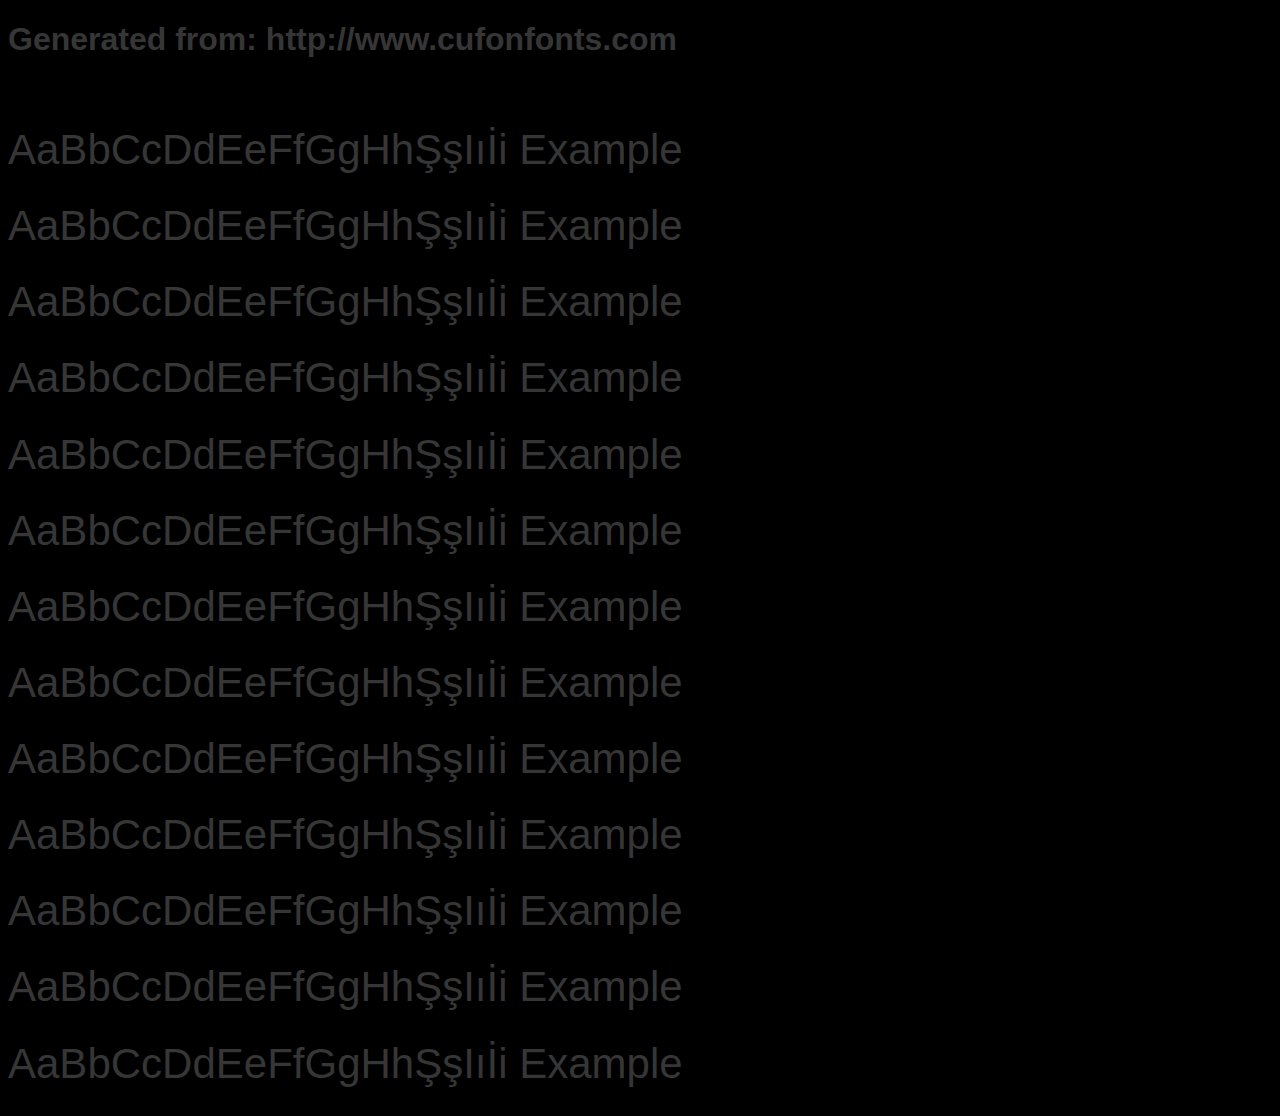
<file: example.html>
<!DOCTYPE html>
<html xmlns="http://www.w3.org/1999/xhtml">
<head>
    <meta http-equiv="Content-Type" content="text/html; charset=utf-8"/>
    <link rel="stylesheet" type="text/css"
          href="style.css"/>
</head>

<body>

<h1>Generated from: http://www.cufonfonts.com</h1><br/>
<h1 style="font-family:'SST Roman';font-weight:normal;font-size:42px">AaBbCcDdEeFfGgHhŞşIıİi Example</h1>
<h1 style="font-family:'SST Condensed';font-weight:normal;font-size:42px">AaBbCcDdEeFfGgHhŞşIıİi Example</h1>
<h1 style="font-family:'SST Italic';font-weight:normal;font-size:42px">AaBbCcDdEeFfGgHhŞşIıİi Example</h1>
<h1 style="font-family:'SST Light';font-weight:normal;font-size:42px">AaBbCcDdEeFfGgHhŞşIıİi Example</h1>
<h1 style="font-family:'SST Light Italic';font-weight:normal;font-size:42px">AaBbCcDdEeFfGgHhŞşIıİi Example</h1>
<h1 style="font-family:'SST Medium';font-weight:normal;font-size:42px">AaBbCcDdEeFfGgHhŞşIıİi Example</h1>
<h1 style="font-family:'SST Condensed Medium';font-weight:normal;font-size:42px">AaBbCcDdEeFfGgHhŞşIıİi Example</h1>
<h1 style="font-family:'SST Medium Italic';font-weight:normal;font-size:42px">AaBbCcDdEeFfGgHhŞşIıİi Example</h1>
<h1 style="font-family:'SST Bold';font-weight:normal;font-size:42px">AaBbCcDdEeFfGgHhŞşIıİi Example</h1>
<h1 style="font-family:'SST Condensed Bold';font-weight:normal;font-size:42px">AaBbCcDdEeFfGgHhŞşIıİi Example</h1>
<h1 style="font-family:'SST Bold Italic';font-weight:normal;font-size:42px">AaBbCcDdEeFfGgHhŞşIıİi Example</h1>
<h1 style="font-family:'SST Heavy';font-weight:normal;font-size:42px">AaBbCcDdEeFfGgHhŞşIıİi Example</h1>
<h1 style="font-family:'SST Heavy Italic';font-weight:normal;font-size:42px">AaBbCcDdEeFfGgHhŞşIıİi Example</h1>


</body>
</html>
</file>
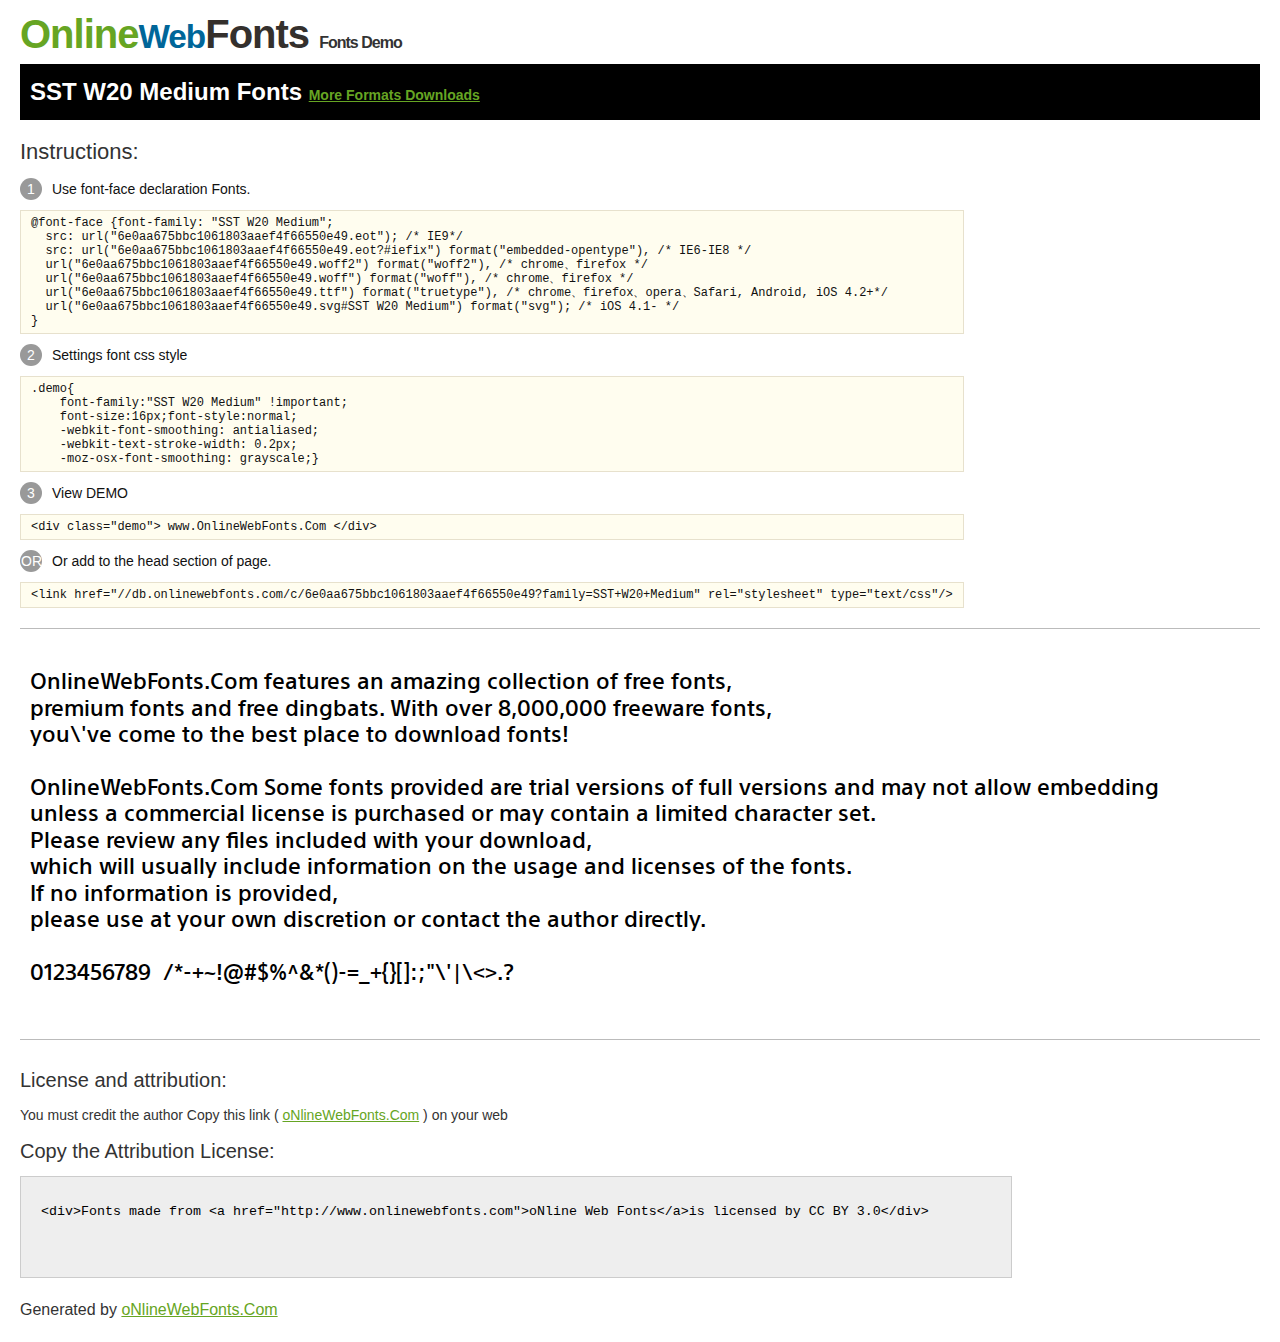
<file: SSTW20Medium/@font-face/Demo.html>
<!DOCTYPE html>
<html>
<head>
<meta charset="utf-8"/>
<title>SST W20 Medium Font - OnlineWebFonts.COM</title>
<style type="text/css">
@font-face {font-family: "SST W20 Medium";
  src: url("6e0aa675bbc1061803aaef4f66550e49.eot"); /* IE9*/
  src: url("6e0aa675bbc1061803aaef4f66550e49.eot?#iefix") format("embedded-opentype"), /* IE6-IE8 */
  url("6e0aa675bbc1061803aaef4f66550e49.woff2") format("woff2"), /* chrome、firefox */
  url("6e0aa675bbc1061803aaef4f66550e49.woff") format("woff"), /* chrome、firefox */
  url("6e0aa675bbc1061803aaef4f66550e49.ttf") format("truetype"), /* chrome、firefox、opera、Safari, Android, iOS 4.2+*/
  url("6e0aa675bbc1061803aaef4f66550e49.svg#SST W20 Medium") format("svg"); /* iOS 4.1- */
}
*{margin:0;padding:0;list-style:none;}pre{border:solid 1px #e7e1cd;background-color:#fffdef;overflow:auto;font-size:12px;line-height:14px;margin-top:10px;margin-right:0;margin-bottom:10px;margin-left:0;padding-top:5px;padding-right:10px;padding-bottom:5px;padding-left:10px;}.demo pre{color:#000;line-height: 1.2em;font-family:"SST W20 Medium"!important;font-size:22px;background-color:#FFF;border-top-width:0px;border-right-width:0px;border-bottom-width:0px;border-left-width:0px;}body{font-family:sans-serif;line-height:1.5;font-size:16px;padding:20px;color:#333;}:hover,:before,:after{-webkit-transition:all 0.1s ease-in;-moz-transition:all 0.1s ease-in;-ms-transition:all 0.1s ease-in;-o-transition:all 0.1s ease-in;transition:all 0.1s ease-in;}*{-moz-box-sizing:border-box;-webkit-box-sizing:border-box;box-sizing:border-box;margin:0;padding:0;}a{color:#66A523;}h1.logo{font-size:40px;letter-spacing:-1px;margin-top:-16px;}h1.logo strong{font-size:16px;font-family:sans-serif;color:#333;}h1.logo a{color:#34302d;text-decoration:none;}h1.logo a span{color:#66A523;}h1.logo a small{color:#006699;}.info{float:left;font-size:14px;margin-top:15px;}.info ul{margin-left:0px;color:#111;margin-bottom:20px;}.info .exs{font-size:12px;color:#666;margin-left:35px;display:block;}.info ul li{margin-top:10px;list-style:none;}.info .numno{color:#fff;border-radius:20px;padding:1px;display:inline-block;width:22px;height:22px;text-align:center;margin-right:10px;background-color:#999999;}.info ul strong{font-weight:normal;color:#000;}.info .inst{font-size:22px;margin-bottom:10px;}.demo{float:left;width:100%;height:auto;border-top-width:1px;border-top-style:solid;border-top-color:#bbb;border-bottom-width:1px;border-bottom-style:solid;border-bottom-color:#bbb;padding-bottom:10px;}.demo .demo_svg{float:left;height:auto;width:100px;margin-right:5px;margin-left:5px;margin-bottom:10px;}.demo .demo_svg i{float:left;height:80px;width:80px;text-align:center;font-size:40px;margin-left:10px;line-height:80px;color:#777;}.demo .demo_svg .code{float:left;height:20px;width:100%;overflow:hidden;text-align:center;line-height:20px;font-size:11px;color:#666;}.demo .demo_svg .txt{float:left;height:20px;width:100%;font-size:11px;text-align:center;white-space:nowrap;overflow:hidden;line-height:20px;}.demo .demo_svg:hover i{font-size:60px;color:#333;}.by{padding-top:15px;float:left;width:100%;margin-top:10px;margin-right:0;margin-bottom:10px;margin-left:0;}.by{margin-bottom:10px;font-size:20px;}.by .attr{font-size:14px;color:#333;padding-top:10px;padding-bottom:10px;}textarea{width:80%;height:auto;border:1px solid #CCC;resize:none;background:#EEE;padding:20px;float:left;margin-top:10px;line-height:30px;}#footer{float:left;width:100%;margin-top:10px;padding-bottom:20px;}h2{background-color:#000;padding-top:10px;padding-bottom:10px;padding-left:10px;color:#FFF;}
</style>
</head>
<body>
<h1 class="logo"> <a href="http://www.onlinewebfonts.com/"> <span>Online</span><small>Web</small>Fonts</a> <strong>Fonts Demo</strong></h1>
<h2>
SST W20 Medium Fonts <a style="font-size:14px;" href="http://www.onlinewebfonts.com/download/6e0aa675bbc1061803aaef4f66550e49" target="_blank">More Formats Downloads</a></h2>
<div class="info">
  <div class="inst">Instructions:</div>
  <ul>
    <li>
      <p> <span class="numno">1</span>Use font-face declaration Fonts.<br />
        <span class="exs">
        <pre>
@font-face {font-family: "SST W20 Medium";
  src: url("6e0aa675bbc1061803aaef4f66550e49.eot"); /* IE9*/
  src: url("6e0aa675bbc1061803aaef4f66550e49.eot?#iefix") format("embedded-opentype"), /* IE6-IE8 */
  url("6e0aa675bbc1061803aaef4f66550e49.woff2") format("woff2"), /* chrome、firefox */
  url("6e0aa675bbc1061803aaef4f66550e49.woff") format("woff"), /* chrome、firefox */
  url("6e0aa675bbc1061803aaef4f66550e49.ttf") format("truetype"), /* chrome、firefox、opera、Safari, Android, iOS 4.2+*/
  url("6e0aa675bbc1061803aaef4f66550e49.svg#SST W20 Medium") format("svg"); /* iOS 4.1- */
}
</pre>
      </span> 
    </li>
    <li>
      <p> <span class="numno">2</span>Settings font css style <br />
      <span class="exs">
<pre>
.demo{
    font-family:"SST W20 Medium" !important;
    font-size:16px;font-style:normal;
    -webkit-font-smoothing: antialiased;
    -webkit-text-stroke-width: 0.2px;
    -moz-osx-font-smoothing: grayscale;}
</pre>
      </span> 
    </li>
    <li>
      <p> <span class="numno">3</span>View DEMO <br />
      <span class="exs"><pre>
&lt;div class="demo"&gt; www.OnlineWebFonts.Com &lt;/div&gt;
</pre></span> 
    </li>
    <li>
      <p> <span class="numno">OR</span>Or add to the head section of page. <br />
      <span class="exs"><pre>
&lt;link href="//db.onlinewebfonts.com/c/6e0aa675bbc1061803aaef4f66550e49?family=SST+W20+Medium" rel="stylesheet" type="text/css"/&gt;
</pre></span> 
    </li>
  </ul>
</div>
<div class="demo">
<pre>

OnlineWebFonts.Com features an amazing collection of free fonts,
premium fonts and free dingbats. With over 8,000,000 freeware fonts, 
you\'ve come to the best place to download fonts! 

OnlineWebFonts.Com Some fonts provided are trial versions of full versions and may not allow embedding 
unless a commercial license is purchased or may contain a limited character set. 
Please review any files included with your download, 
which will usually include information on the usage and licenses of the fonts. 
If no information is provided, 
please use at your own discretion or contact the author directly. 

0123456789  /*-+~!@#$%^&*()-=_+{}[]:;"\'|\<>.?

</pre>
</div>

<div class="by">
<div class="by_title">License and attribution:</div>
<div class="attr">You must credit the author Copy this link ( <a href="http://www.onlinewebfonts.com" target="_blank">oNlineWebFonts.Com</a> ) on your web </div><div class="usetitle">Copy the Attribution License:</div>
<textarea onclick="this.focus();this.select();">&lt;div&gt;Fonts made from &lt;a href="http://www.onlinewebfonts.com"&gt;oNline Web Fonts&lt;/a&gt;is licensed by CC BY 3.0&lt;/div&gt;</textarea>
</div>
<div id="footer">
    <div>Generated by <a href="http://www.onlinewebfonts.com" target="_blank">oNlineWebFonts.Com</a></div>
</div>
</body>
</html>
</file>
<file: style.css>
@font-face {font-family: "SSTW20-Medium"!important; src: url("fonts/SSTW20Medium/SSTW20Medium.ttf")!important;
}
@font-face {
  font-family: 'SST Roman';
  font-style: normal;
  font-weight: normal;
  src: local('SST Roman'), url('fonts/SSTRg.woff') format('woff');
  }
  

  @font-face {
  font-family: 'SST Condensed';
  font-style: normal;
  font-weight: normal;
  src: local('SST Condensed'), url('fonts/SSTRgCn.woff') format('woff');
  }
  

  @font-face {
  font-family: 'SST Italic';
  font-style: normal;
  font-weight: normal;
  src: local('SST Italic'), url('fonts/SSTRgIt.woff') format('woff');
  }
  

  @font-face {
  font-family: 'SST Light';
  font-style: normal;
  font-weight: normal;
  src: local('SST Light'), url('fonts/SSTLight.woff') format('woff');
  }
  

  @font-face {
  font-family: 'SST Light Italic';
  font-style: normal;
  font-weight: normal;
  src: local('SST Light Italic'), url('fonts/SSTLightIt.woff') format('woff');
  }
  

  @font-face {
  font-family: 'SST Medium';
  font-style: normal;
  font-weight: normal;
  src: local('SST Medium'), url('fonts/SSTMedium.woff') format('woff');
  }
  

  @font-face {
  font-family: 'SST Condensed Medium';
  font-style: normal;
  font-weight: normal;
  src: local('SST Condensed Medium'), url('fonts/SSTMediumCn.woff') format('woff');
  }
  

  @font-face {
  font-family: 'SST Medium Italic';
  font-style: normal;
  font-weight: normal;
  src: local('SST Medium Italic'), url('fonts/SSTMediumIt.woff') format('woff');
  }
  

  @font-face {
  font-family: 'SST Bold';
  font-style: normal;
  font-weight: normal;
  src: local('SST Bold'), url('fonts/SSTBold.woff') format('woff');
  }
  

  @font-face {
  font-family: 'SST Condensed Bold';
  font-style: normal;
  font-weight: normal;
  src: local('SST Condensed Bold'), url('fonts/SSTBoldCn.woff') format('woff');
  }
  

  @font-face {
  font-family: 'SST Bold Italic';
  font-style: normal;
  font-weight: normal;
  src: local('SST Bold Italic'), url('fonts/SSTBoldIt.woff') format('woff');
  }
  

  @font-face {
  font-family: 'SST Heavy';
  font-style: normal;
  font-weight: normal;
  src: local('SST Heavy'), url('fonts/SSTHeavy.woff') format('woff');
  }
  

  @font-face {
  font-family: 'SST Heavy Italic';
  font-style: normal;
  font-weight: normal;
  src: local('SST Heavy Italic'), url('fonts/SSTHeavyIt.woff') format('woff');
  }


body{
  font-family: "SSTW20-Medium", sans-serif!important;
  background-color: #000000;
}
h1,h2,h3,h4,h5,h6{
  color: #363636;
  font-family:  "SSTW20-Medium", sans-serif!important;
}
p{
  color: #6B6B6B;
}
a{
  text-decoration: none!important;
}
nav{
  color: #A7A7A7;
}
article{
  padding: 0 38px;
}

.clearboth{
  clear: both;
}
#tarja{
    width: 100%;
    height: 30px;
    background: url('imagens/sony-logo-1.png') no-repeat 99% 50% #000000;
}
#tarja-preta-footer{
    width: 100%;
    height: 30px;
    background-color: #000000;
    display: none;
}
/* LISTA SOBRE A NAV PRINCIPAL */
#sobre-topo li a{
  color:#757575;
  font-size: 11px;
  font-family: "SST Medium";
}
#sobre-topo li a:hover{
  color:#0070D1;
}

/* MENU PRINCIPAL */
#lista-topo{
  margin-left: 22%;
}
ul#lista-topo li{
  padding: 0 8px 18px 8px;
  
}
ul#lista-topo li a{
  color: rgb(75, 75, 75);
  font-size: 13px;
  font-family: "SST Medium";
  
}
ul li#selected,ul#lista-topo li:active {
  color: #0072CE!important;
  border-bottom: 3px solid #0172CE;
}
a.selected{
  color: #147ed5!important;
}
ul#lista-topo li a:hover{
  color: #0072CE;
}
.navbar-toggler a{
  color: #363636!important;
  font-size: 0.9em!important;
  font-family: 'SST Medium';
}

/* BANNER */
div#banner{
  width: 100%;
  z-index: 99;
  background: url(imagens/banner-fifa.png) top no-repeat;
  margin: 30px 0 0 0;
  background-size: 100%;
  height: 400px;  
  
}

/* SUB-BANNER 1*/
div.sub-banner {
margin-top: -20px; 
padding: 10px;

box-shadow: 0px 8px 27px 6px rgba(107,107,107,0.55);

}
div.sub-banner h2{
  font-family: "SST Light";
  font-size: 22px;
}
div.sub-banner p{
  font-size: 12px;
}
div.sub-banner a{
  border-radius: 50px;
  background: #0072CE;
  color: #ffffff;

}
div.sub-banner a:hover{
  background: #004a87;
  color: #ffffff;

}
div.sub-banner a, div.sub-banner h2, div.sub-banner p{
  margin: 10px 15px;
}

/* SUB-BANNER 2 */
div.sub-banner-2 {
  padding: 10px;
  height: 160px;
  box-shadow: 0px 8px 27px 6px rgba(107,107,107,0.55);
  
  }
  div.sub-banner-2 h2{
    font-family: "SST Light";
    font-size: 22px;
  }
  div.sub-banner-2 p{
    font-size: 12px;
  }
  div.sub-banner-2 a{
    border-radius: 50px;
    background: #0072CE;
    color: #ffffff;
  
  }
  div.sub-banner-2 a:hover{
    background: #004a87;
    color: #ffffff;
  
  }
  div.sub-banner-2 a, div.sub-banner-2 h2, div.sub-banner-2 p{
    margin: 10px 15px;
  }
/* GRID DE JOGOS */
.card-jogo{
  margin: 10px 0;

}
.card-jogo img{
  height: auto;
  max-width: 100%;
  border-radius: 10px;
  box-sizing: border-box;
  padding: 4px;
}
.card-jogo img:hover{
  -webkit-filter:grayscale(30%);
  filter:grayscale(30%);
  cursor: pointer;
}
.card-jogo img:active{
  border: 2px solid blue;
}
button.veja-mais{
background-color:#ffffff;
color: #0072CE;
border-radius: 20px;
border: none;
padding: 5px 10px;
}
button.veja-mais:hover{
background-color:#dcdcdc!important;
}

/* CAROUSEL */

.carrousel-item{
  width: 300px;
  border-radius: 10px;
  padding: 2px;
}

.carrousel-item:hover{
  
  cursor: pointer!important;
  border: 2px solid blue;
}
.botao-carousel{
   width: 45px;
   height: 45px;
   
  border-radius: 50%;
  padding: 20px;
  
   background-color: rgb(4, 113, 255);
   position: relative;
   z-index: 100;
}

#anterior-seta,#anterior-seta-2{
  margin-right: -10px;
  background: url(imagens/seta-esquerda.png) 12px 15px no-repeat #0070D1;
}
#proximo-seta, #proximo-seta-2{
  margin-left: -10px;
  background: url('imagens/seta-direita\ \(1\).png') center no-repeat #0070D1;
}
.js-carousel--responsive p{
margin: 0;
cursor: pointer;
position: relative;
z-index: -1;

}
  .carousel-1, .carousel-2, .carousel-3, .carousel-4,.carousel-5, .carousel-6, .carousel-7, .carousel-8, .carousel-9,.carousel-10, .carousel-11, .carousel-12{
  width: 350px!important;
  border-radius: 10px;
  padding: 2px;
  margin-left: 0;
  box-sizing: border-box;
  color: #363636;
  display: block;
}  

#carousel-2{
  margin-top: 120px;
}

/* BANNER 2 */
div#banner-1{
  background: url(imagens/fundo-banner.jpg) ;
  max-height: 410px;
}
div#banner-2{
  background: url(imagens/background-banner-2.jpg) right center ;
  max-height: 410px;
}

div#banner-1 img,div#banner-2 img{

margin: 0 0;
width: 350px;
}


/* FOOTER */
footer{
  background: #00439C;
  padding: 95px 160px;
 
  font-family: "SST Medium", sans-serif;
  
}
.footer-logo{
  margin-left: 30px;
}
footer p{
  color: #ffffff;
}
footer ul{
  list-style: none;
  
}
footer ul li{
  margin-top: 8px;
}
footer ul li a{
  color: #ffffff;
  text-decoration: none;
  font-size: 15px;
  
}
footer ul li a:hover{
  color: #7599C8;
  
}
footer h5{
  color: #ffffff;
  font-size: 0.85em;
}
#mundo{
  margin: 0 20px 0 60px;
}

/* MEDIA QUERIES */

  
@media screen and (min-widht: 0px) and (max-width:400px) {
  /* MEDIA BANNER 2 */
  div#banner-1 img,div#banner-2 img {
    width: 120px;
  }
  img.carrousel-item{
    width: 120px;
    padding: 0;
  }
  article{
    padding: 0 10px;
  }
  div.sub-banner-2{
    height: 180px;
  }

  .carousel-1, .carousel-2, .carousel-3, .carousel-4,.carousel-5, .carousel-6, .carousel-7, .carousel-8, .carousel-9,.carousel-10, .carousel-11, .carousel-12{
    margin: 0;
    padding: 0;
  }

  /* footer */
  footer {
    padding: 40px 0;
    font-size: 0.6em;
  }
 .footer-logo{
  margin:0 0;
  
 }
 #logo-footer{
   display: block;
   margin: 0 auto
   ;
 }
 #mundo{
   margin: 25px 20px;
   display: inline-block;
  
 }
 p{
  font-size: 14px;
 }
 #tarja-preta-footer{
   display: block;
 }

  /* MEDIA TARJA PRETA TOPO */
  div#tarja {
    display: none;
    }
}


@media screen and (min-widht: 400px) and (max-width: 770px) {
    /* MEDIA ARTICLE */
    article{
      padding: 0 10px;
    }
  /* MEDIA TARJA PRETA TOPO */
    div#tarja {
    display: none;
    }
    /* MEDIA CAROUSEL */
    img.carrousel-item{
      width: 120px;
      padding: 0;
    }
    .glider-slide{
      min-width: 140px!important;
    }
    .carousel-1, .carousel-2, .carousel-3, .carousel-4,.carousel-5, .carousel-6, .carousel-7, .carousel-8, .carousel-9,.carousel-10, .carousel-11, .carousel-12{
      margin: 0;
      padding: 0;
    }
    


    /* MEDIA BANNER 2 */
    div#banner-1 img,div#banner-2 img {
      width: 200px;
    }

    /* MEDIA FOOTER */
    footer {
      padding: 40px 0;
      font-size: 0.6em;
    }
   .footer-logo{
    margin:0 0;
    
   }
   #logo-footer{
     display: block;
     margin: 0 auto
     ;
   }
   #mundo{
     margin: 25px 20px;
     display: inline-block;
    
   }
   p{
    font-size: 14px;
   }
   #tarja-preta-footer{
     display: block;
   }
  }

@media screen and (min-width:770px) and (max-width: 900px) {
    div#banner-2 img {
      width: 180px;
    }
  }
@media screen and (min-width:900px) {
  div.sub-banner{
    height: 160px;
  }
}
</file>
